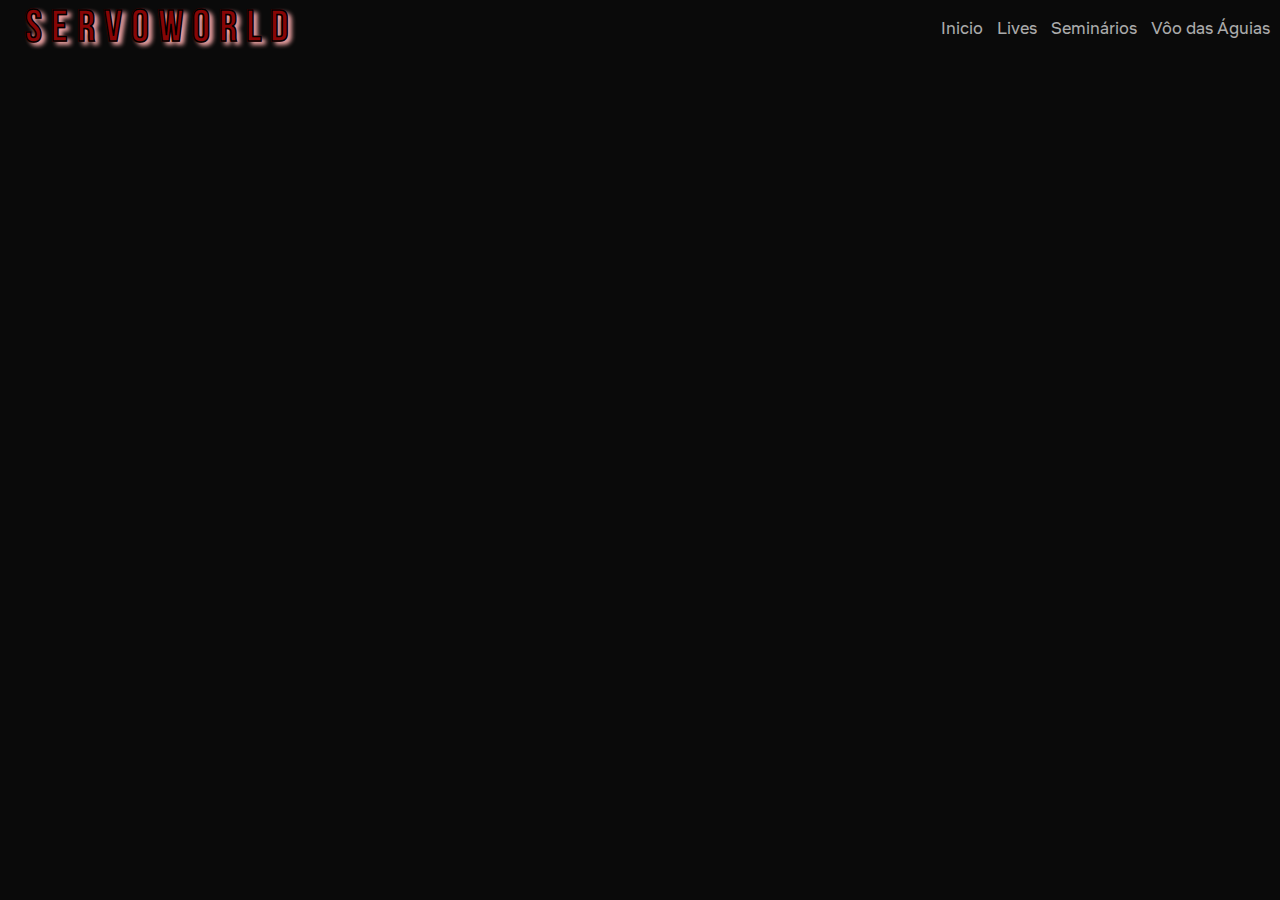
<file: filme1.html>
<!DOCTYPE html>
<html lang="pt-br">
<head>
    <meta charset="UTF-8">
    <meta http-equiv="X-UA-Compatible" content="IE=edge">
    <meta name="viewport" content="width=device-width, initial-scale=1.0">
    <link rel="stylesheet" href="style/main.css">
    <!--rensponsividade -->
    <link rel="stylesheet" href="style/responsive.css">
    <!--owl css-->
    <link rel="stylesheet" href="style/owl/owl.carousel.min.css">
    <link rel="stylesheet" href="style/owl/owl.theme.default.min.css">
    <title>ServoWorld</title>
</head>
<body>
    <header>
        <div class="container">
            <h2><a href="index.html" class="logo">ServoWorld</a></h2>
            <nav>
                <a href="index.html">Inicio</a>
                <a href="#">Lives</a>
                <a href="#">Seminários</a>
                <a href="#">Vôo das Águias</a>
            </nav>
        </div>
    </header>
    <main>
        <script src="js/owl/jquery.min.js"></script>
        <script src="js/owl/jquery.fitvids.js"></script>
        <script>
            $(document).ready(function(){
              // Target your .container, .wrapper, .post, etc.
              $(".filme1").fitVids();
            });
          </script>
        <div class="filme1">
            <iframe width="560" height="315" src="https://www.youtube.com/embed/I7-lumQfluM?autoplay=1" title="YouTube video player" frameborder="0" allow="accelerometer; autoplay; clipboard-write; encrypted-media; gyroscope; picture-in-picture" allowfullscreen></iframe>
        </div>    
    </main>
    
</body>
</html>
</file>
<file: style/main.css>
:root{
    --vermelho: rgb(136, 5, 5);
    --preta: hsla(0, 0%, 0%, 0.959);
}

@font-face {
    font-family: Netflix;
    src: url("../font/NetflixSans-Regular.ttf");
}

@font-face {
    font-family: NetFlixLogo;
    src: url("../font/BebasNeue.otf");
}

*{
    margin: 0;
    padding: 0;
    box-sizing: border-box;
}

/*elementos base*/

body{
    background: var(--preta );
    font-family: 'Netflix';
    color: white;
}

header .container {
     display: flex;
     align-items: center;
     justify-content: space-between;
}

header .logo{
    font-family: 'NetFlixLogo';
    margin-left: 5px;
    color: var(--vermelho);
    font-size: 45px;
    font-weight: bold;
    text-decoration: none;
    letter-spacing: .2em;
    text-shadow: 0.08em 0.06em 0.09em rgb(243, 166, 166);
    -webkit-text-stroke-width: 0.001em;
    -webkit-text-stroke-color: #000;
}

.logo:hover{
    color: rgba(255, 0, 0, .80);
}
header nav a{
    text-decoration: none;
    color: #AAA;
    margin-right: 10px;
    font-size: 17px;
}

header nav a:hover{
    color: #fff;
} 

/*filmes principal*/
.filme-principal{
    font-size: 15px;
    background: linear-gradient(rgba(0,0,0,.50),rgba(0,0,0,.50)100%), url("../img/bannerservo.jpg");
    height: 480px;
    background-size:cover;
    display: flex;
    flex-direction: column;
    justify-content: center;
    align-items: flex-start;
}

.titulo {
    font-size: 40px;
    margin-top: 17%;
}

.filme-principal .descricao{
    margin-top: 10px;
    margin-bottom: 40px;
}

.botao{
    background-color: rgba(0, 0, 0, .50);
    border: none;
    color: white;
    padding: 15px 30px;
    margin-right: 15px;
    font-size: 12px;
    cursor: pointer;
    transition: .3s ease all;
}

.botao:hover{
    background-color: white;
    color: black;
}

.botao i{
    margin-right: 8px;
}

.container{
    margin-left: 20px;
}

.filme-principal .container{
    width: 85%;
}

.box-film{
    height: 100%;
    width: 100%;
    display: block;
}

.carrossel-filmes{
    margin-top: 5px;
}

/**Filme 1 **/
.filme1{
  width:100%;
  height:100%;
  max-width:100%;
  max-height:100%;
}
iframe[src*="youtube"] {
  width:100%;
  height:100%;
}

.modal-body {
    height: 500px;
	font-size: 0.8em;
	font-weight: bold;
	background: url("../img/bannerservo.jpg") no-repeat, linear-gradient(to top,#181818,transparent 60%);
    background-size: cover;
}

.play {
    width: 80%;
    position: absolute;
    bottom: 5%;
    left: 3em;
}

.tituloModal{
    position: relative;
    top: -20px;
    margin-left: 5px;
    font-style: "Arial Black";
    font-weight: bold;
    color: whitesmoke;
    text-shadow: 0.07em 0.07em 0.07em rgb(0, 0, 0);
}

.play .botao{
    border-radius: 10px;
    text-align: center;
    font-size: 20px;
}

.close{
    float: right;
    position: absolute;
    top: 0;
    left: 95%;
    font-size: 35px;
    color: red;
    border-radius: 40%;
}
</file>
<file: style/responsive.css>
@media  screen and (max-width:1000px) {
    .play .botoes{
        display: flex;
        flex-direction: column;
    }

    .play .botao{
        margin-top: 5px;
    }
}
@media screen and (max-width:768px) {
    
    header .container{
        display: flex;
        flex-direction: column;
        margin: 0 auto;
    }

    header nav a{
        font-size: 16px;
        margin-right: 5px;
    }

    .botao{
        margin-top: 5px;
        width: 300px;
        margin-left: 2%;
    }

    .modal-dialog{
        width: 96%;
    }

    .modal-content{
        position: relative;
        display: flex;
        flex-direction: column;
        width: 100%;
    }

    .play .botoes{
        margin: 0 auto;
        align-items: center;
    }

    .play .botao{
        width: 250px;
        align-items: center;
        font-size: 10px;
    }

    .close{
        top: -1px;
        left: 94%;
        font-size: 20px;
    }
}

@media screen and (min-width:1000px){
    .descricao{
        width: 70%;
    }
}
</file>
